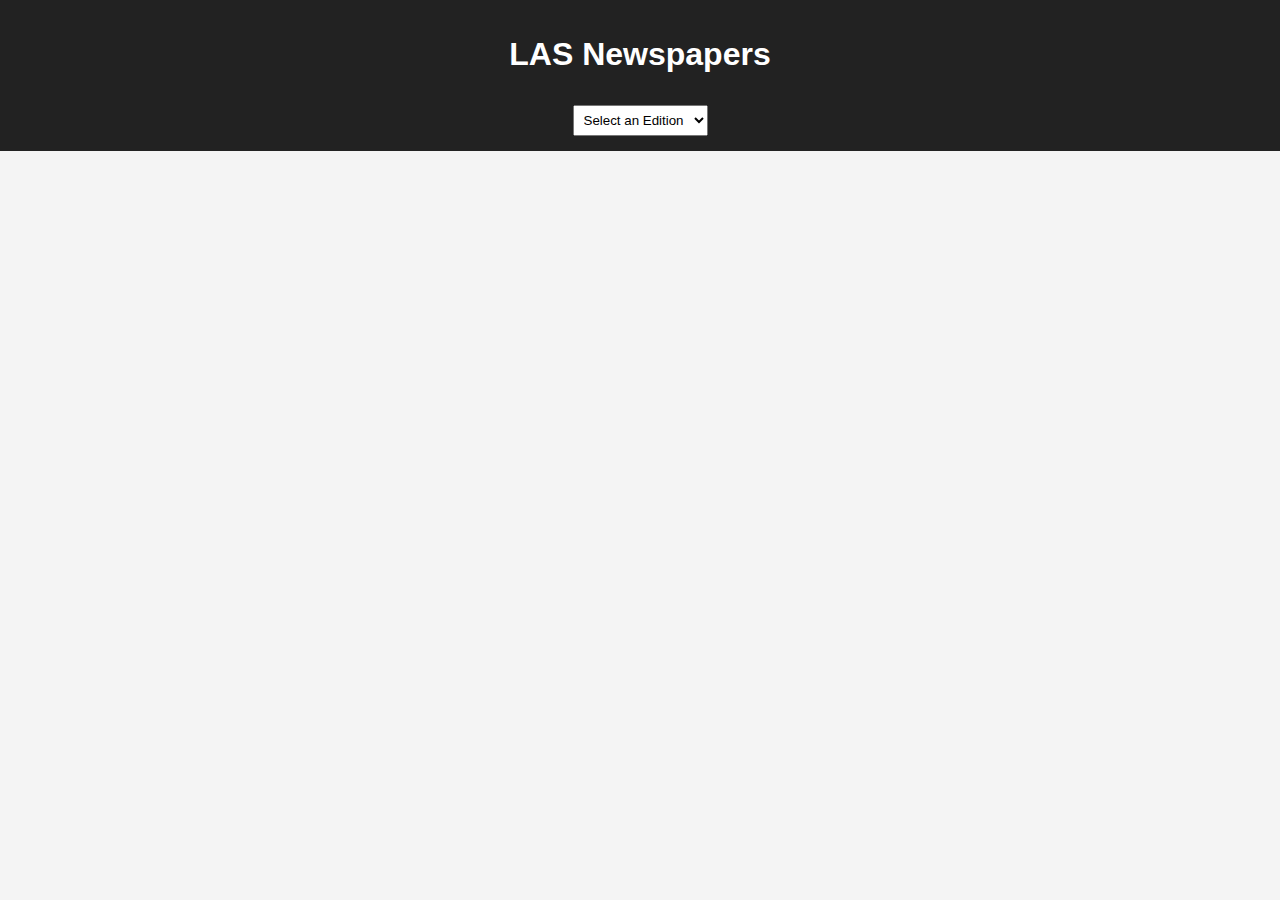
<file: index.html>
<!DOCTYPE html>
<html lang="en">
<head>
  <meta charset="UTF-8">
  <title>LAS Publications</title>
  <link rel="stylesheet" href="css/site.css">
  <link rel="stylesheet" href="css/flipbook.css">
</head>
<body>

<header>
  <h1>LAS Newspapers</h1>
  <select id="editionSelect">
    <option value="">Select an Edition</option>
    <option value="1960-10-21">1960-10-21</option>
    <option value="1960-11-21">1960-11-21</option>
    <option value="1960-12-16">1960-12-16</option>
  </select>
</header>

<div id="flipbookContainer"></div>

<!-- ✅ ONLY ONE SCRIPT -->
<script type="module" src="js/app.js"></script>

</body>
</html>
</file>
<file: css/site.css>
body {
  font-family: Arial, sans-serif;
  margin: 0;
  background: #f4f4f4;
}
header {
  background: #222;
  color: white;
  padding: 15px;
  text-align: center;
}
select {
  margin-top: 10px;
  padding: 6px;
}
</file>
<file: css/flipbook.css>
#flipbookContainer {
  display: flex;
  flex-direction: column;
  align-items: center;
  padding: 20px;
}
canvas {
  box-shadow: 0 0 15px rgba(0,0,0,0.4);
  margin-bottom: 15px;
}
</file>
